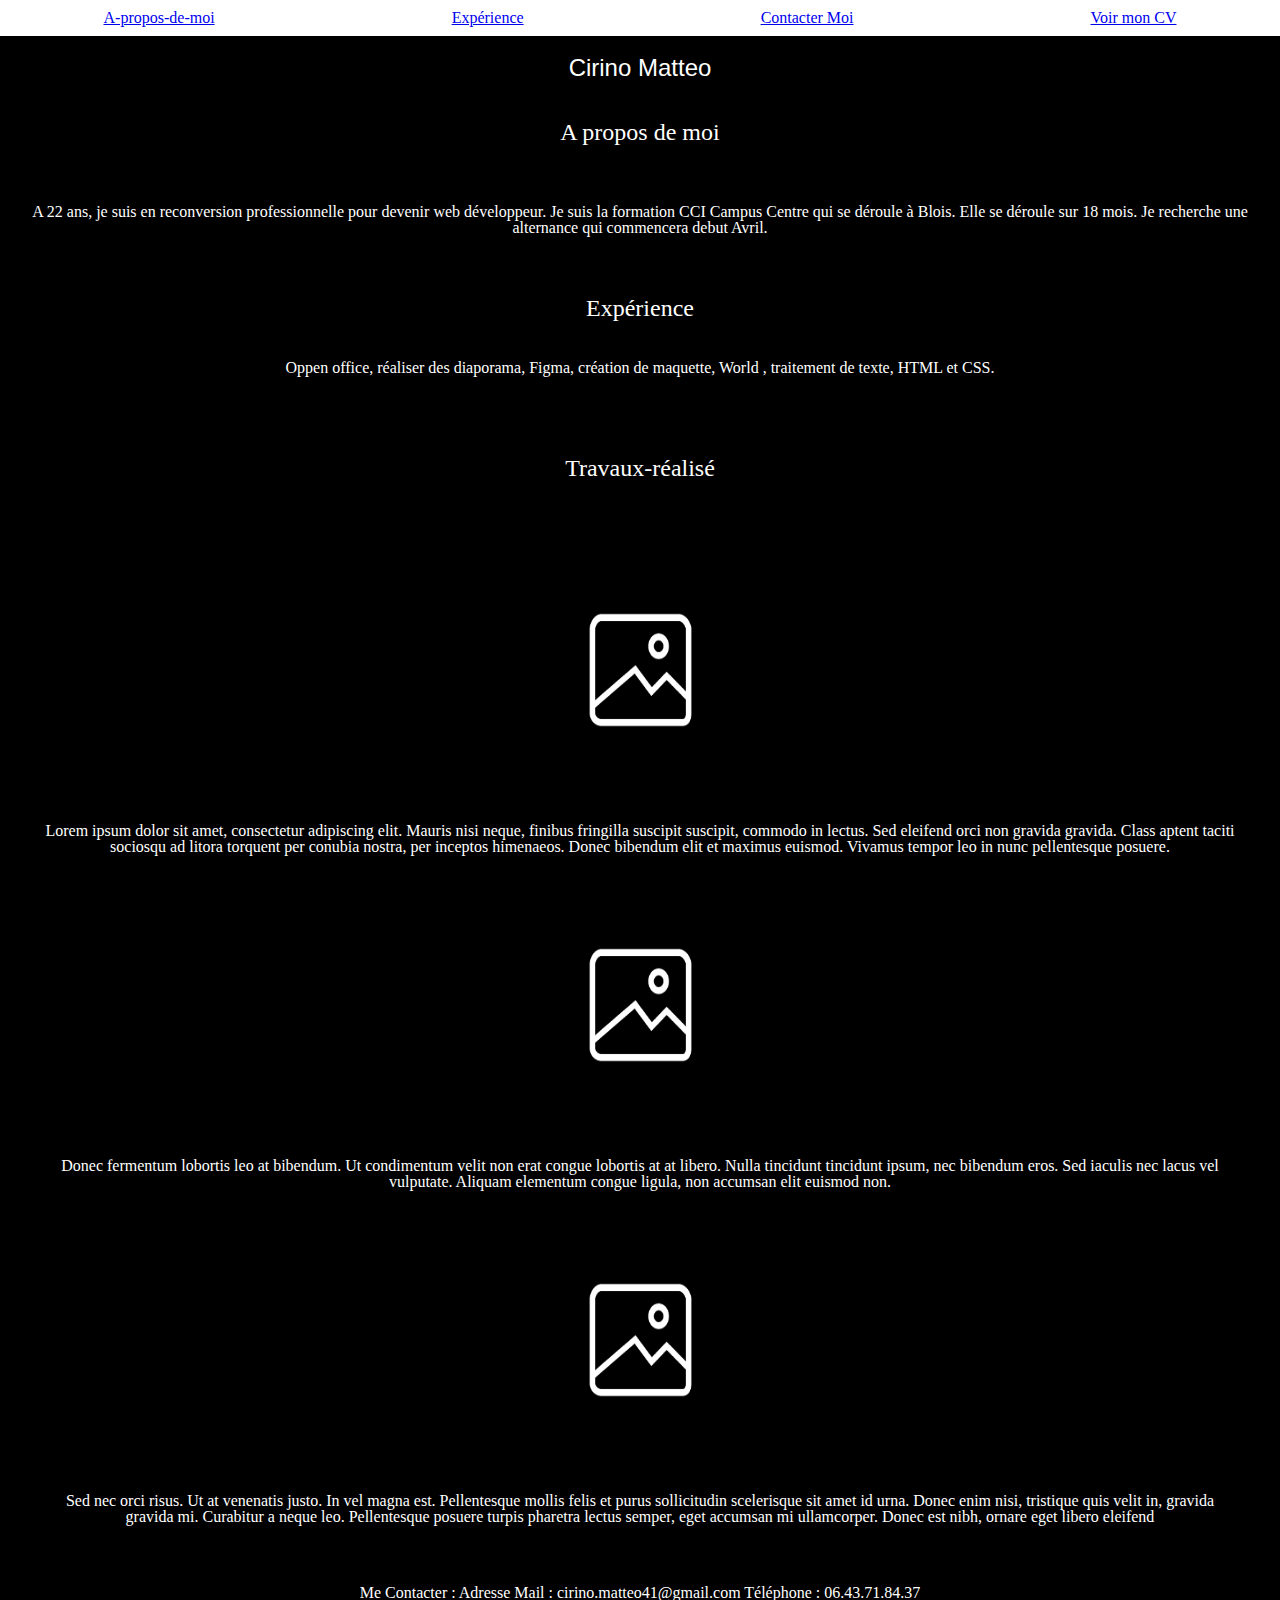
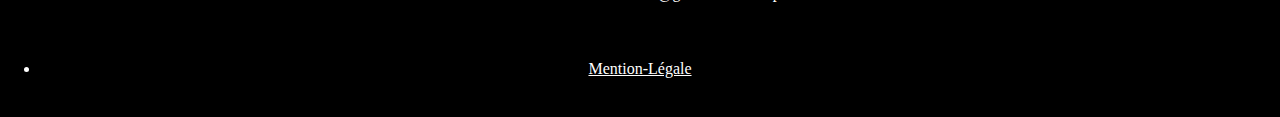
<file: index.html>
<!DOCTYPE html>
<html lang="fr">
<head>
   
    <meta charset="UTF-8">
    <meta name="viewport" content="width=device-width, initial-scale=1.0">
    <title>Porte folio developpeur web junior Matteo</title>
    <link rel="stylesheet" href="css/style.css">

</head>


<body>
  

<nav>

    
    

    <ul>

        <li><a href="#A-propos-de-moi">A-propos-de-moi</a></li>
        <li><a href="#Expérience">Expérience</a></li>
        <li><a href="#Me-contacter">Contacter Moi</a></li>
        <li><a href="https://www.canva.com/design/DAGVsRqYaEs/yFBZ0iDoBSSiZ9PUyzTCvA/view?utm_content=DAGVsRqYaEs&utm_campaign=designshare&utm_medium=link&utm_source=editor">Voir mon CV</a></li>
        
    </ul>
    
    

</nav>

<section class="name">

<p>Cirino Matteo</p>

</section>



<main>

    <section id="A-propos-de-moi">

        <h1>A propos de moi</h1>
    
        <p>A 22 ans, je suis en reconversion professionnelle pour devenir web développeur. Je suis la formation CCI Campus Centre qui se déroule à Blois.
         Elle se déroule sur 18 mois. Je recherche une alternance qui commencera debut Avril.</p>
    
    </section>

</main>





<section id="Expérience">


    <h2>Expérience</h2>

    <p>Oppen office,  réaliser des diaporama, Figma, création de maquette, World , traitement de texte, HTML et CSS.</p>


</section>


<section id="Travaux-réalisé">

<h3>Travaux-réalisé</h3>



<img src="image/icone.png" alt="logo-icone.png" width="161px" height="200px">
<p>Lorem ipsum dolor sit amet, consectetur adipiscing elit. Mauris nisi neque, finibus fringilla suscipit suscipit, commodo in lectus. Sed eleifend orci non gravida gravida. Class aptent taciti sociosqu ad litora torquent per conubia nostra, per inceptos himenaeos. Donec bibendum elit et maximus euismod. Vivamus tempor leo in nunc pellentesque posuere.</p>

<img src="image/icone.png" alt="logo-icone.png" width="161px" height="200px">
<p>Donec fermentum lobortis leo at bibendum. Ut condimentum velit non erat congue lobortis at at libero. Nulla tincidunt tincidunt ipsum, nec bibendum eros. Sed iaculis nec lacus vel vulputate. Aliquam elementum congue ligula, non accumsan elit euismod non.</p>

<img src="image/icone.png" alt="logo-icone.png" width="161px" height="200px">
<p>Sed nec orci risus. Ut at venenatis justo. In vel magna est. Pellentesque mollis felis et purus sollicitudin scelerisque sit amet id urna. Donec enim nisi, tristique quis velit in, gravida gravida mi. Curabitur a neque leo. Pellentesque posuere turpis pharetra lectus semper, eget accumsan mi ullamcorper. Donec est nibh, ornare eget libero eleifend</p>



</section>

<footer>

    <section id="Me-contacter">

    <p> Me Contacter :
    
    Adresse Mail :
    
    cirino.matteo41@gmail.com
    
    Téléphone :
    
    06.43.71.84.37</p>

    </section>

    <section class="Mention-Légale">

        <li><a href="./mentionlegale.html">Mention-Légale</a></li>

    </section>

</footer>


</body>




</html>
</file>
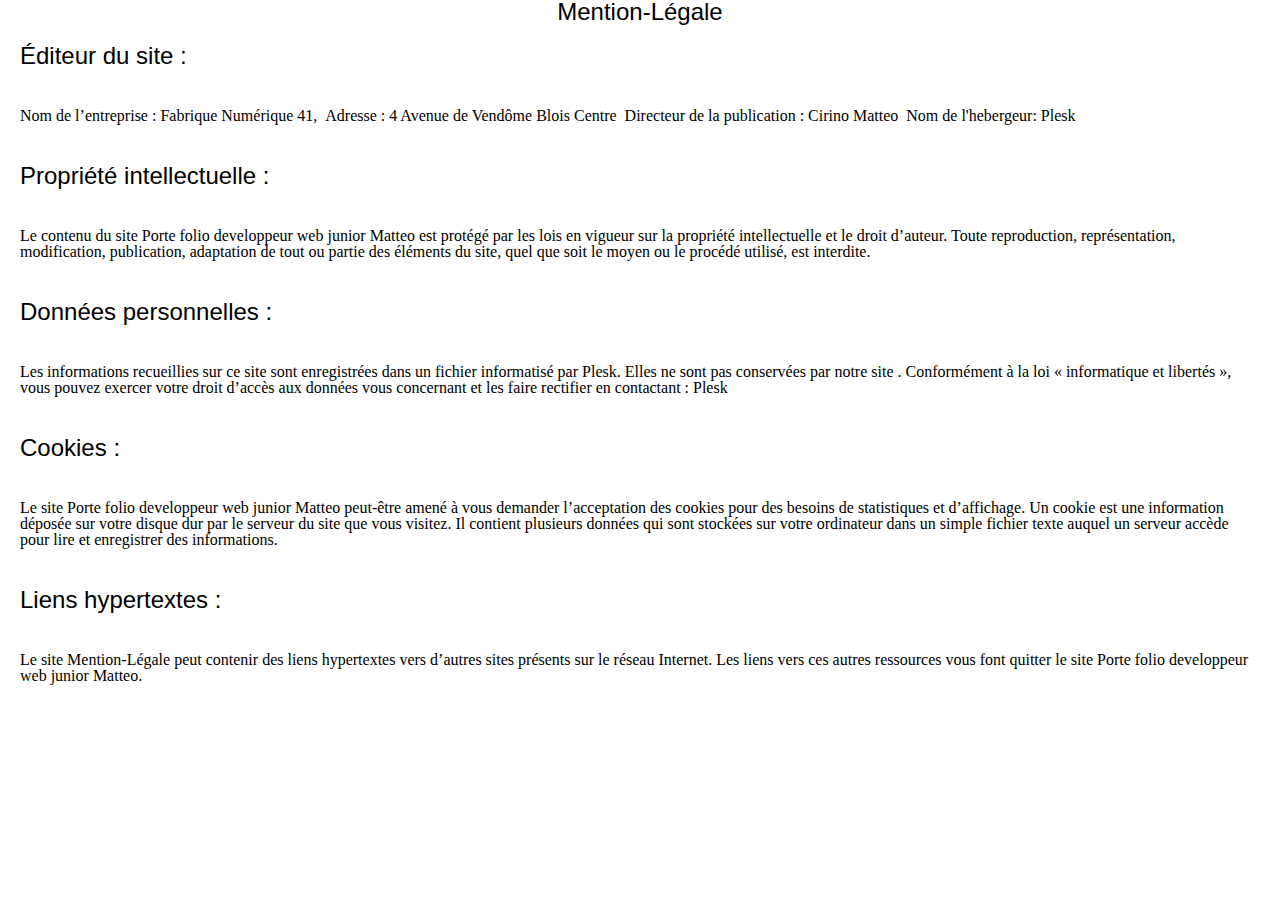
<file: mentionlegale.html>
<!DOCTYPE html>
<html lang="fr">
<head>
   
    <meta charset="UTF-8">
    <meta name="viewport" content="width=device-width, initial-scale=1.0">
    <title>Porte folio developpeur web junior</title>
    <link rel="stylesheet" href="/css/mentionlegale.css">

</head>


<body>

<h1>Mention-Légale</h1>

<h2> Éditeur du site :</h2>

<p>

Nom de l’entreprise : Fabrique Numérique 41,
&nbspAdresse : 4 Avenue de Vendôme Blois Centre
&nbspDirecteur de la publication : Cirino Matteo
&nbspNom de l'hebergeur: Plesk
   
</p>

<h2>Propriété intellectuelle :</h2>

<p>

    Le contenu du site Porte folio developpeur web junior Matteo est protégé par les lois en vigueur sur la propriété intellectuelle et le droit d’auteur. Toute reproduction, représentation, modification, publication, adaptation de tout ou partie des éléments du site, quel que soit le moyen ou le procédé utilisé, est interdite.


</p>

<h2>Données personnelles :</h2>

<p>

    Les informations recueillies sur ce site sont enregistrées dans un fichier informatisé par Plesk. Elles ne sont pas conservées par notre site . Conformément à la loi « informatique et libertés », vous pouvez exercer votre droit d’accès aux données vous concernant et les faire rectifier en contactant : Plesk


</p>

<h2>Cookies :</h2>

<p>

  Le site Porte folio developpeur web junior Matteo peut-être amené à vous demander l’acceptation des cookies pour des besoins de statistiques et d’affichage. Un cookie est une information déposée sur votre disque dur par le serveur du site que vous visitez. Il contient plusieurs données qui sont stockées sur votre ordinateur dans un simple fichier texte auquel un serveur accède pour lire et enregistrer des informations.

</p>

<h2>Liens hypertextes :</h2>

<p>

    Le site Mention-Légale peut contenir des liens hypertextes vers d’autres sites présents sur le réseau Internet. Les liens vers ces autres ressources vous font quitter le site Porte folio developpeur web junior Matteo.

</p>

</body>

</html>
</file>
<file: css/style.css>
/* http://meyerweb.com/eric/tools/css/reset/ 
   v2.0 | 20110126
   License: none (public domain)
*/

html, body, div, span, applet, object, iframe,
h1, h2, h3, h4, h5, h6, p, blockquote, pre,
a, abbr, acronym, address, big, cite, code,
del, dfn, em, img, ins, kbd, q, s, samp,
small, strike, strong, sub, sup, tt, var,
b, u, i, center,
dl, dt, dd, ol, ul, li,
fieldset, form, label, legend,
table, caption, tbody, tfoot, thead, tr, th, td,
article, aside, canvas, details, embed, 
figure, figcaption, footer, header, hgroup, 
menu, nav, output, ruby, section, summary,
time, mark, audio, video {
	margin: 0;
	padding: 0;
	border: 0;
	font-size: 100%;
	font: inherit;
	vertical-align: baseline;
}
/* HTML5 display-role reset for older browsers */
article, aside, details, figcaption, figure, 
footer, header, hgroup, menu, nav, section {
	display: block;
}
body {
	line-height: 1;
}
ol, ul {
	list-style: none;
}
blockquote, q {
	quotes: none;
}
blockquote:before, blockquote:after,
q:before, q:after {
	content: '';
	content: none;
}
table {
	border-collapse: collapse;
	border-spacing: 0;
}



/* Entête de la page */


ul{
	    
        display: flex;
	    background-color: white;
	    padding: 10px;
	    gap: 50px;
	    justify-content: space-around;
	
	}
	
	nav{
	
	    padding-block-end: 20px;
    
	
}



/* NOM PRENOM */

.name {
	
        text-align: center;
	    color:white;
	    font-family:'Segoe UI', Tahoma, Geneva, Verdana, sans-serif ;
	    font-size: x-large;
}

/* A PROPOS DE MOI */

#A-propos-de-moi {

	color: white;
}

h1{

    text-align: center;
    padding: 40px;
    font-family: Chalkboard;
    font-size: x-large;

}

#A-propos-de-moi p{

    text-align: center;

}

/*EXPERIENCE*/

#Expérience{

    color: white;

}

h2{
	
    text-align: center;
	padding: 40px;
	font-family: Chalkboard;
	font-size: x-large;
}

#Expérience p{

    text-align: center;
    color:white ;

}

/*TRAVAUX A REALISE */

#Travaux-réalisé{

    text-align: center;
    padding: 40px;
    color: white;

}

h3{

    text-align: center;
    padding: 40px;
    font-family: Chalkboard;
    font-size: x-large;

}

/* IMAGE */

img{

	display: initial;
	padding: 50px;
	filter: invert(100%);
	
}

/*footer*/

.Mention-Légale{

    text-align: center;
    padding-block-end: 300px;
    color: white;
    padding: 40px;

}

.Mention-Légale a{

    color: white;

}


#Me-contacter{

    color: white;

}

#Me-contacter p{

    text-align: center;
    padding: 20px;

}



body {

    background-color: black;  
    margin: 0px;
	
}


@media screen and (min-width: 576px){

/* Entête de la page */


ul{
	
    display: flex;
	background-color: white;
	padding: 10px;
	gap: 50px;
	justify-content: space-around;
	
	}
	
	nav{
	
	padding-block-end: 20px;
	
	
}



/* NOM PRENOM */

.name {
	
    text-align: center;
	color:white;
	font-family:'Segoe UI', Tahoma, Geneva, Verdana, sans-serif ;
	font-size: x-large;
}

/* A PROPOS DE MOI */

#A-propos-de-moi {

	color: white;
}

h1{

    text-align: center;
    padding: 40px;
    font-family: Chalkboard;
    font-size: x-large;

}

#A-propos-de-moi p{

    text-align: center;
    padding: 20px;
}


/*EXPERIENCE*/

#Expérience{

    color: white;

}

h2{
	
    text-align: center;
	padding: 40px;
	font-family: Chalkboard;
	font-size: x-large;
}

#Expérience p{

    text-align: center;
    color:white ;

}

/*TRAVAUX A REALISE */

#Travaux-réalisé{

    text-align: center;
    padding: 40px;
    color: white;

}

h3{
    
    text-align: center;
    padding: 40px;
    font-family: Chalkboard;
    font-size: x-large;
}

/* IMAGE */

img{

	display: initial;
	padding: 50px;
	filter: invert(100%);
	
}

img p{

	font-family: Arial Black;


}

/*footer*/

.Mention-Légale{

    text-align: center;
    padding-block-end: 300px;
    color: white;
    padding: 40px;

}

.Mention-Légale a{

    color: white;

}


#Me-contacter{

    color: white;

}

#Me-contacter p{

    text-align: center;
    padding: 20px;

}



body {

    background-color: black;  
    margin: 0px;
	
}

}
</file>
<file: css/mentionlegale.css>
/* http://meyerweb.com/eric/tools/css/reset/ 
   v2.0 | 20110126
   License: none (public domain)
*/

html, body, div, span, applet, object, iframe,
h1, h2, h3, h4, h5, h6, p, blockquote, pre,
a, abbr, acronym, address, big, cite, code,
del, dfn, em, img, ins, kbd, q, s, samp,
small, strike, strong, sub, sup, tt, var,
b, u, i, center,
dl, dt, dd, ol, ul, li,
fieldset, form, label, legend,
table, caption, tbody, tfoot, thead, tr, th, td,
article, aside, canvas, details, embed, 
figure, figcaption, footer, header, hgroup, 
menu, nav, output, ruby, section, summary,
time, mark, audio, video {
	margin: 0;
	padding: 0;
	border: 0;
	font-size: 100%;
	font: inherit;
	vertical-align: baseline;
}
/* HTML5 display-role reset for older browsers */
article, aside, details, figcaption, figure, 
footer, header, hgroup, menu, nav, section {
	display: block;
}
body {
	line-height: 1;
}
ol, ul {
	list-style: none;
}
blockquote, q {
	quotes: none;
}
blockquote:before, blockquote:after,
q:before, q:after {
	content: '';
	content: none;
}
table {
	border-collapse: collapse;
	border-spacing: 0;
}


/* TITRE */

h1{
    text-align: center;
    font-family:'Segoe UI', Tahoma, Geneva, Verdana, sans-serif ;
    font-size: x-large;
}

h2{

    font-family:'Segoe UI', Tahoma, Geneva, Verdana, sans-serif ;
    font-size: x-large;
    padding: 20px;   
}

p{

    padding: 20px;

}
</file>
